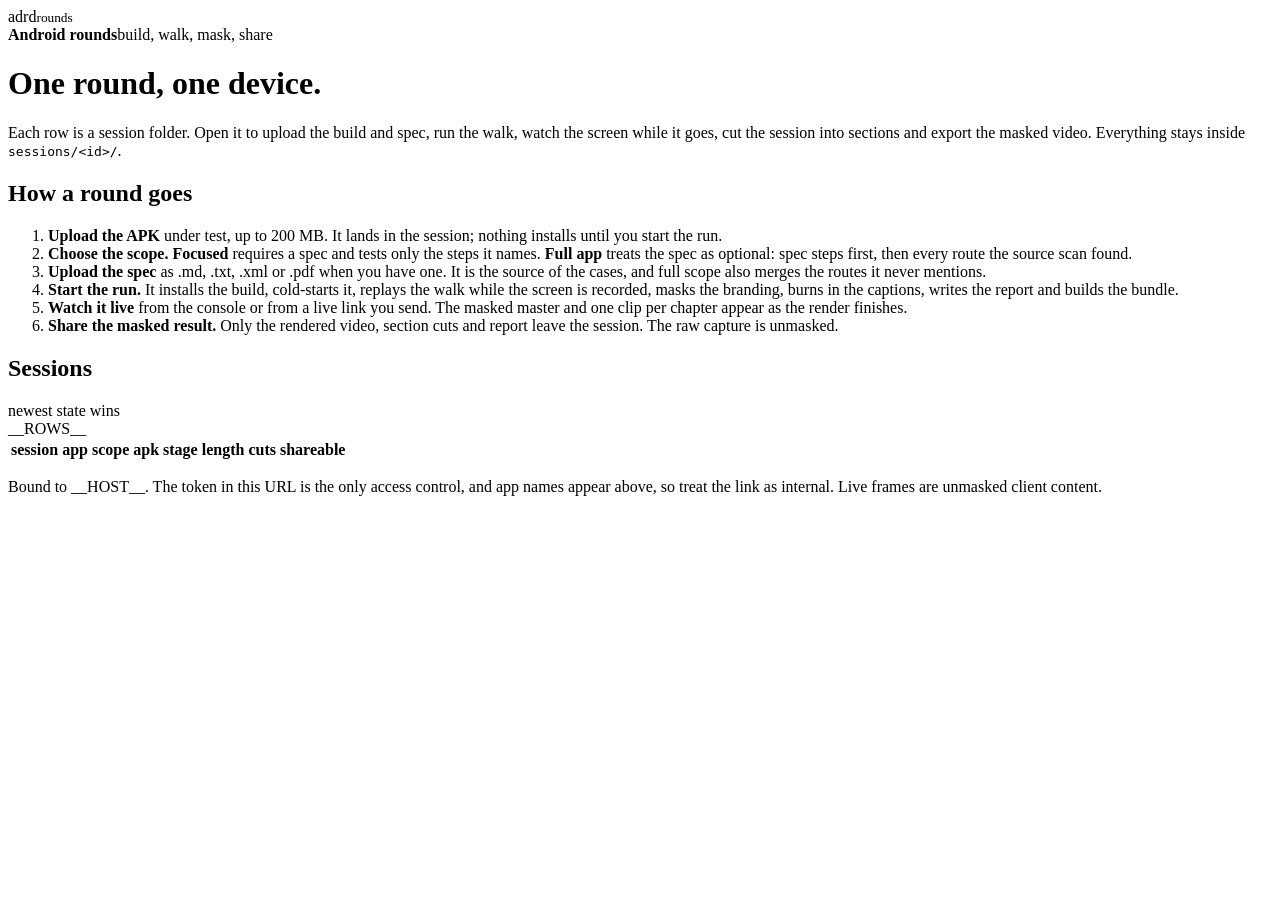
<file: tool/scripts/adrd/ui/index.html>
<!doctype html>
<html lang="en">
<head>
<meta charset="utf-8">
<meta name="viewport" content="width=device-width, initial-scale=1">
<title>adrd - sessions</title>
<style>
{{CSS}}
</style>
</head>
<body>
<header class="slate">
  <span class="brand"><i></i>adrd<small>rounds</small></span>
  <div class="crumb"><b>Android rounds</b><span>build, walk, mask, share</span></div>
</header>

<div class="shell">
  <div class="intro">
    <h1>One round, one device.</h1>
    <p class="lede">Each row is a session folder. Open it to upload the build and spec, run the
      walk, watch the screen while it goes, cut the session into sections and export the masked
      video. Everything stays inside <code>sessions/&lt;id&gt;/</code>.</p>
  </div>

  <section aria-labelledby="how-h">
    <header class="rule"><h2 id="how-h">How a round goes</h2></header>
    <ol class="steps">
      <li><b>Upload the APK</b> under test, up to 200 MB. It lands in the session; nothing installs
        until you start the run.</li>
      <li><b>Choose the scope.</b> <b>Focused</b> requires a spec and tests only the steps it names.
        <b>Full app</b> treats the spec as optional: spec steps first, then every route the source
        scan found.</li>
      <li><b>Upload the spec</b> as .md, .txt, .xml or .pdf when you have one. It is the source of
        the cases, and full scope also merges the routes it never mentions.</li>
      <li><b>Start the run.</b> It installs the build, cold-starts it, replays the walk while the
        screen is recorded, masks the branding, burns in the captions, writes the report and
        builds the bundle.</li>
      <li><b>Watch it live</b> from the console or from a live link you send. The masked master and
        one clip per chapter appear as the render finishes.</li>
      <li><b>Share the masked result.</b> Only the rendered video, section cuts and report leave
        the session. The raw capture is unmasked.</li>
    </ol>
  </section>

  <section aria-labelledby="sessions-h">
    <header class="rule"><h2 id="sessions-h">Sessions</h2><span class="n">newest state wins</span></header>
    <div class="scroll">
      <table>
        <thead><tr>
          <th>session</th><th>app</th><th>scope</th><th>apk</th>
          <th>stage</th><th>length</th><th>cuts</th><th>shareable</th>
        </tr></thead>
        <tbody>__ROWS__</tbody>
      </table>
    </div>
  </section>

  <p class="foot">Bound to __HOST__. The token in this URL is the only access control, and app
    names appear above, so treat the link as internal. Live frames are unmasked client content.</p>
</div>
</body>
</html>
</file>
